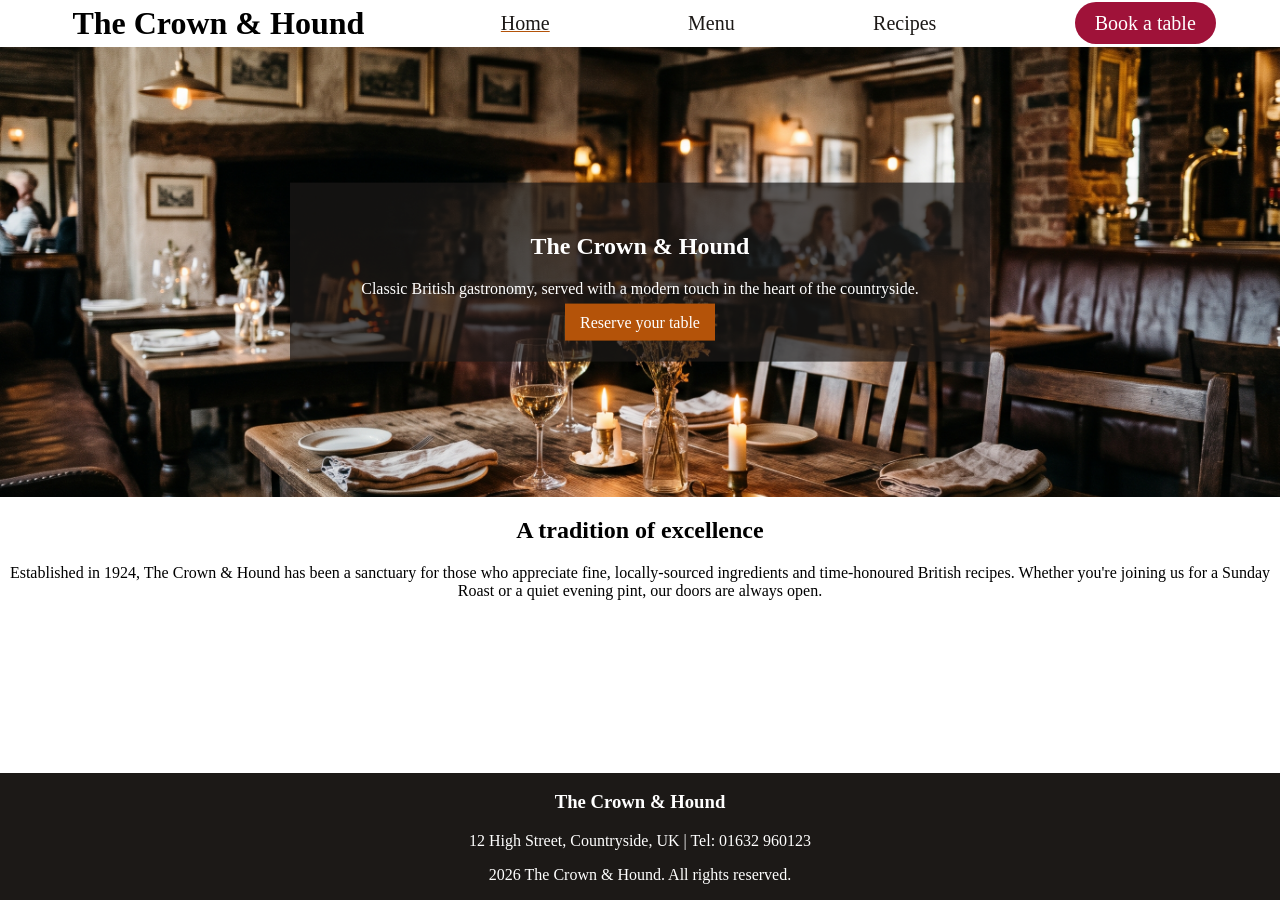
<file: index.html>
<!DOCTYPE html>
<html lang="en">
<head>
    <meta charset="UTF-8">
    <meta name="viewport" content="width=device-width, initial-scale=1.0">
    <link rel="stylesheet" href="assets/css/styles.css">
    <title>Crown&Hound</title>
</head>
<body>

    <header>
        <h1>The Crown & Hound</h1>
        
        <nav>
            <ul id="navigation-elements">
                <li class="active">
                    <a href="index.html" aria-label="Go to home page">Home</a>
                    </li>
                <li>
                    <a href="menu.html" aria label="Go to menu page">Menu</a>
                    </li>
                <li>
                    <a href="recipe.html" aria label="Go to recipes page">Recipes</a>
                    </li>
                <li>
                    <a href="book.html" aria label="Go to book a table page" class="btn-nav">Book a table</a>  
                    </li>
            </ul>
        </nav>
        
        
    </header>
    
    <main>
        <div class="image-hero-container">
            <!--image-->
            <img src="assets/images/hero_home.jpeg" alt="Table with food">

            <!-- overlay with a message -->
             <div class="text-center overlay">
                <h2>The Crown & Hound</h2>
                <p>Classic British gastronomy, served with a modern touch in the heart of the countryside.</p>
                <div>
                    <a href="book.html" class="btn">Reserve your table</a>
                </div>
            </div>
        </div>

        <div class="text-center">
            <h2>A tradition of excellence</h2>
            <p>Established in 1924, The Crown & Hound has been a sanctuary for those who appreciate fine, locally-sourced ingredients and time-honoured British recipes. Whether you're joining us for a Sunday Roast or a quiet evening pint, our doors are always open.</p>


        </div>


    </main>


    <footer>
        <h3>The Crown & Hound</h3>
        <p>12 High Street, Countryside, UK | Tel: 01632 960123</p>
        <p>2026 The Crown & Hound. All rights reserved.</p>
    </footer>

</body>
</html>
</file>
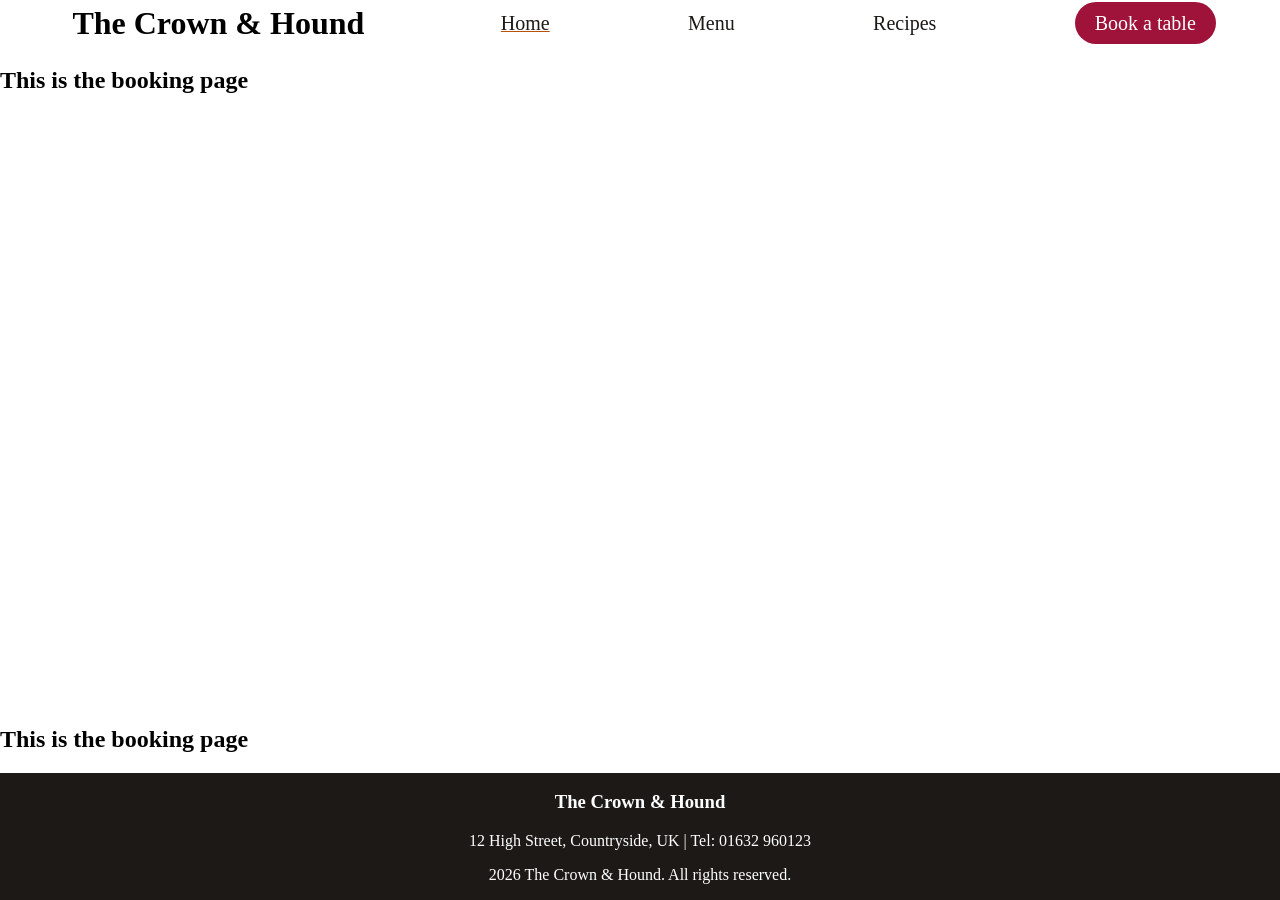
<file: book.html>
<!DOCTYPE html>
<html lang="en">
<head>
    <meta charset="UTF-8">
    <meta name="viewport" content="width=device-width, initial-scale=1.0">
    <link rel="stylesheet" href="assets/css/styles.css">
    <title>Document</title>
</head>
<body>

     <header>
        <h1>The Crown & Hound</h1>
        
        <nav>
            <ul id="navigation-elements">
                <li class="active">
                    <a href="index.html" aria-label="Go to home page">Home</a>
                    </li>
                <li>
                    <a href="menu.html" aria label="Go to menu page">Menu</a>
                    </li>
                <li>
                    <a href="recipe.html" aria label="Go to recipes page">Recipes</a>
                    </li>
                <li>
                    <a href="book.html" aria label="Go to book a table page" class="btn-nav">Book a table</a>  
                    </li>
            </ul>
        </nav>
        
        
    </header>
    
    <main>
         <h2>This is the booking page</h2>
    </main>

    <h2>This is the booking page</h2>
    
    <footer>
        <h3>The Crown & Hound</h3>
        <p>12 High Street, Countryside, UK | Tel: 01632 960123</p>
        <p>2026 The Crown & Hound. All rights reserved.</p>
    </footer>

</body>
</html>
</file>
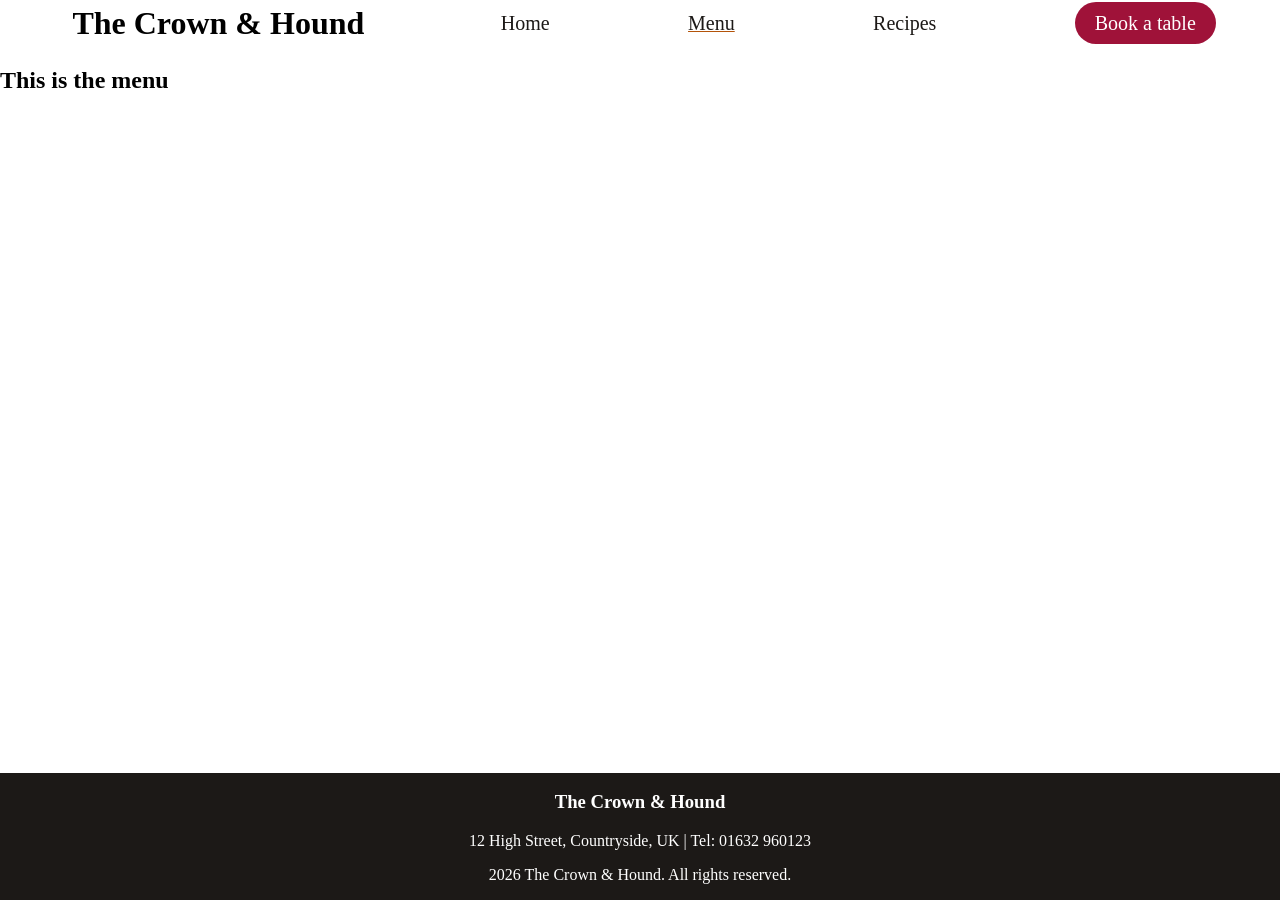
<file: menu.html>
<!DOCTYPE html>
<html lang="en">
<head>
    <meta charset="UTF-8">
    <meta name="viewport" content="width=device-width, initial-scale=1.0">
    <link rel="stylesheet" href="assets/css/styles.css">
    <title>Document</title>
</head>
<body>

 <header>
        <h1>The Crown & Hound</h1>
        
        <nav>
            <ul id="navigation-elements">
                <li>
                    <a href="index.html" aria-label="Go to home page">Home</a>
                    </li>
                <li class="active">
                    <a href="menu.html" aria label="Go to menu page">Menu</a>
                    </li>
                <li>
                    <a href="recipe.html" aria label="Go to recipes page">Recipes</a>
                    </li>
                <li>
                    <a href="book.html" aria label="Go to book a table page" class="btn-nav">Book a table</a>  
                    </li>
            </ul>
        </nav>
        
        
    </header>

    <main>
        <h2>This is the menu</h2>
    </main>
    

    

    
    <footer>
        <h3>The Crown & Hound</h3>
        <p>12 High Street, Countryside, UK | Tel: 01632 960123</p>
        <p>2026 The Crown & Hound. All rights reserved.</p>
    </footer>
    
</body>
</html>
</file>
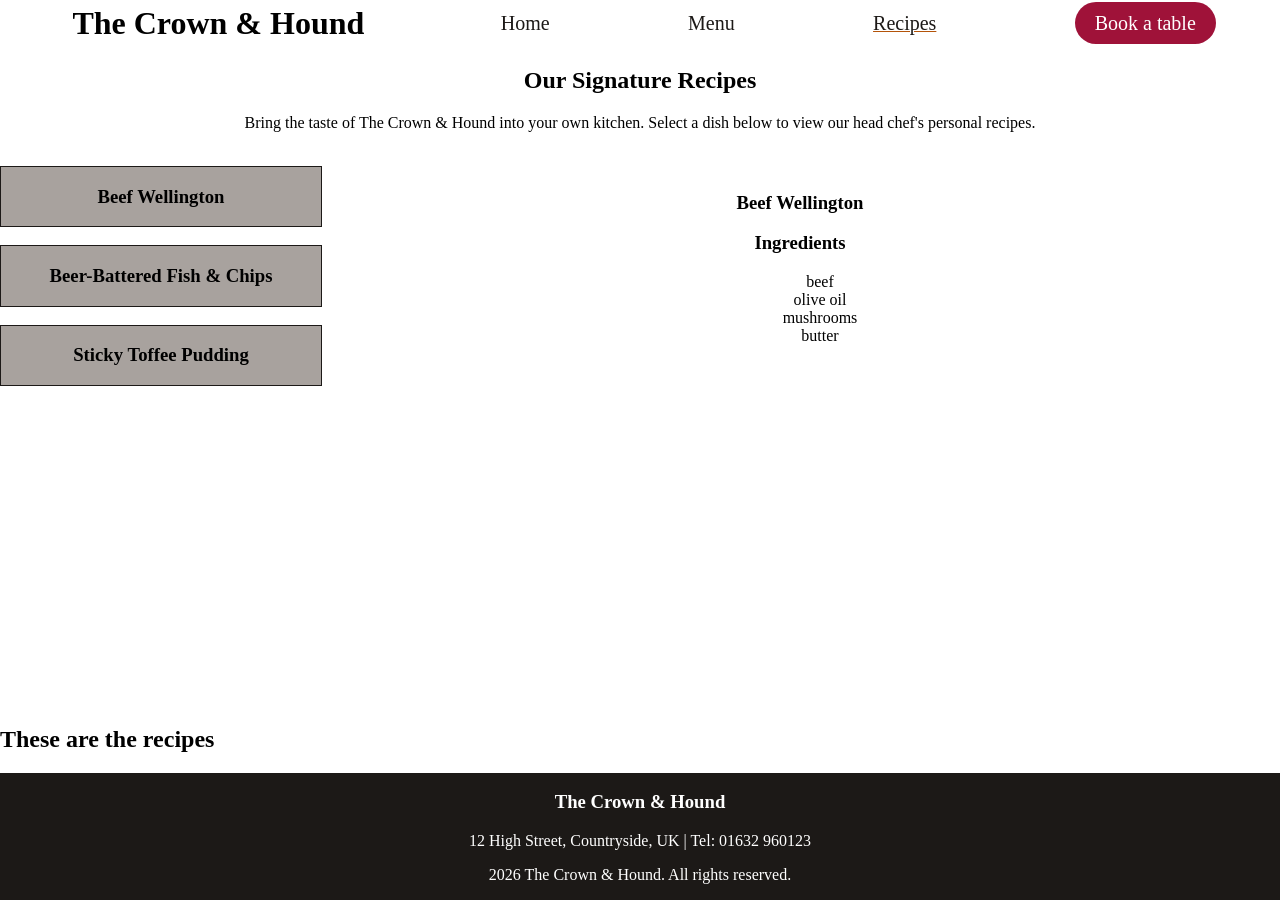
<file: recipe.html>
<!DOCTYPE html>
<html lang="en">
<head>
    <meta charset="UTF-8">
    <meta name="viewport" content="width=device-width, initial-scale=1.0">
    <link rel="stylesheet" href="assets/css/styles.css">
    <title>Document</title>
</head>
<body>
     <header>
        <h1>The Crown & Hound</h1>
        
        <nav>
            <ul id="navigation-elements">
                <li>
                    <a href="index.html" aria-label="Go to home page">Home</a>
                    </li>
                <li>
                    <a href="menu.html" aria label="Go to menu page">Menu</a>
                    </li>
                <li  class="active">
                    <a href="recipe.html" aria label="Go to recipes page">Recipes</a>
                    </li>
                <li>
                    <a href="book.html" aria label="Go to book a table page" class="btn-nav">Book a table</a>  
                    </li>
            </ul>
        </nav>
        
        
    </header>
    
    <main>
        <h2 class="text-center">Our Signature Recipes</h2>
        <p class="text-center">Bring the taste of The Crown & Hound into your own kitchen. Select a dish below to view our head chef's personal recipes.</p>
        <div id="recipes-container">
            <!--list of recipes-->
            <div id="cards">
                <div class="card-recipe" data-target="recipe1">
                    <h3>Beef Wellington</h3>
                </div>
                <div class="card-recipe" data-target="recipe2">
                    <h3>Beer-Battered Fish & Chips</h3>
                </div>
                <div class="card-recipe" data-target="recipe3">
                    <h3>Sticky Toffee Pudding</h3>
                </div>
            </div>
            <!--show a recipe-->
            <div id="show-recipe" class="text-center">
                <!--recipe 1-->
                <div class="recipe" id="recipe1">
                    <h3>Beef Wellington</h3>
                    <h3>Ingredients</h3>
                    <ul>
                        <li>beef</li>
                        <li>olive oil</li>
                        <li>mushrooms</li>
                        <li>butter</li>
                    </ul>
                </div>
                <!--recipe 2-->
                <div class="recipe display-none" id="recipe2">
                    <h3>Fish & Chips</h3>
                    <h3>Ingredients</h3>
                    <ul>
                        <li>beef</li>
                        <li>olive oil</li>
                        <li>mushrooms</li>
                        <li>butter</li>
                    </ul>
                </div>
                <!--recipe 3-->
                <div class="recipe display-none" id="recipe3">
                    <h3>Sticky Toffee Pudding</h3>
                    <h3>Ingredients</h3>
                    <ul>
                        <li>beef</li>
                        <li>olive oil</li>
                        <li>mushrooms</li>
                        <li>butter</li>
                    </ul>

                </div>
            </div>

        </div>

    </main>

    <h2>These are the recipes</h2>

        <footer>
        <h3>The Crown & Hound</h3>
        <p>12 High Street, Countryside, UK | Tel: 01632 960123</p>
        <p>2026 The Crown & Hound. All rights reserved.</p>
    </footer>

    <script src="assets/js/script.js">

    </script>
    
</body>
</html>
</file>
<file: assets/css/styles.css>
/* CSS Variables  */
:root{

    /* colours  */
    --colour-primary: #1C1917;	
    --colour-nav-bar-bg: #FAFAF9;
    --colour-section-heading: #9F1239;
    --colour-hover: #B45309;
    --colour-book-bg: #E7E5E4;
    --colour-white: #FFFFFF;
    --colour-input-bg: #D9E6F3;
    --colour-text-secondary: #6B7280;
    --colour-text-dark: #374151;
    --colour-border: #D1D5DB;
    --colour-scrollbar: #D6D3D1;
    --colour-scrollbar-hover: #A8A29E;
    --colour-overlay-black:	#000000;
    --colour-success-bg: #DCFCE7;
    --colour-success: #16A34A;
    --colour-overlay-white: rgba(255,255,255,0.1);
    --colour-overlay: rgba(0,0,0,0.4);
    --colour-hero-overlay: rgba(28,25,23,0.7);

    /* Fonts  */
    --font-heading: "Playfair Display", serif;
    --font-body: "Plus Jakarta Sans", sans-serif;

}

/* global styles*/

.text-center{
    text-align: center;
}




body{
    margin: 0 auto; 
    display: flex;
    min-height: 100vh; /*viewport height*/
    flex-direction: column;
}

main{
    flex: 1 0 auto;
}

/* Home.html */
/* header */

header{
    width: 100%;
    display: flex;
    flex-direction: row;
    justify-content: space-around;
    align-items: center;
    margin: 5px;
}

h1{
    margin: 0;
    flex: 1;
    text-align: center;
}

nav{
    flex:2;
    width: 100%;
}

#navigation-elements{
    width: 100%;
    list-style: none;
    display: flex;
    flex-direction: row;
    justify-content:space-around;
    margin: 0;
    padding: 0;

}

#navigation-elements a{
    text-decoration: none;
    color: var(--colour-primary);
    font-family: var(--font-heading);
    font-size:20px;
}

.active{
    color: var(--colour-hover);
    text-decoration: underline;
}

.btn-nav{
    background-color: var(--colour-section-heading);
    color: var(--colour-white) !important;
    padding: 10px 20px;
    border-radius: 25px;
}

.btn-nav:hover{
    color: var(--colour-section-heading) !important;
    background-color: var(--colour-white);
    border: solid 1px var(--colour-section-heading);
}

/* footer */

footer{
    background-color: var(--colour-primary);
    color: var(--colour-white);
    text-align: center;
}

/* hero image */

.image-hero-container{
    width: 100%;
    height: 50vh;
    position: relative;

}

 /* this restricts the image to the size of the container, otherwise will take up more room if large filesize */
.image-hero-container img{
    width: 100%;
    height: 100%;
    object-fit: cover;
    display: block;
}

.overlay{
    position: absolute;
    top: 50%;
    left: 50%; 
    color: var(--colour-white);
    transform: translate(-50%, -50%);
    text-align: center;
    background-color: var(--colour-hero-overlay);
    width: 50%;
    padding: 30px;
}

.btn{
    background-color: var(--colour-hover);
    color: var(--colour-white);
    padding: 10px 15px;
    text-decoration: none;

}

/* recipes page */
#recipes-container{
    width:100%;
    display:flex;
    flex-direction:row;
    justify-content:space-around;
    align-items:center;
}

#cards{
    width:100%;
    flex:1;
}

#show-recipe{
    width:100%;
    flex:3;
}

.card-recipe{
    width:100%;
    text-align:center;
    border: solid 1px var(--colour-primary);
    margin-top:2vh;
    background-color: var(--colour-scrollbar-hover);
}

.card-recipe-active{
    border-color: solid 1px var(--colour-hover);
}

.display-none{
    display: none;
}
ul{
    list-style:none;
}
</file>
